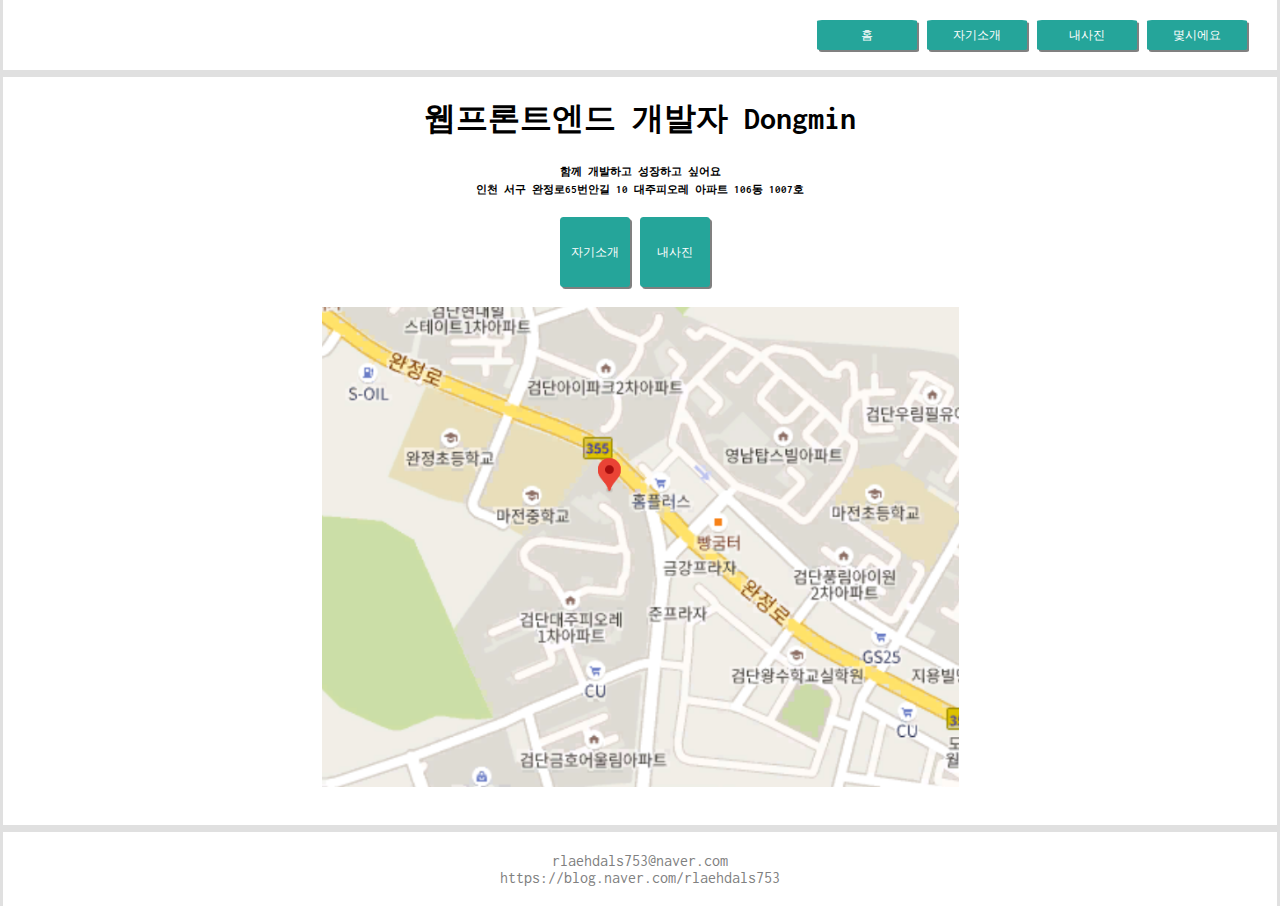
<file: index.html>
<!DOCTYPE html>
<html>
  <head>
    <meta charset="utf-8" />
    <title>자기소개</title>
    <link rel="stylesheet" href="style.css" />
    <link
      href="https://fonts.googleapis.com/css2?family=Inconsolata:wght@600&family=Nanum+Pen+Script&family=Roboto&display=swap"
      rel="stylesheet"
    />
  </head>
  <body>
    <!-- header -->
    <header>
      <ul class="menu">
        <li>
          <a href="index.html"><button>홈</button></a>
        </li>
        <li>
          <a href="aboutme.html"><button>자기소개</button></a>
        </li>
        <li>
          <a href="photo.html"><button>내사진</button></a>
        </li>
        <li>
          <a href="http://localhost:8080/firstweb1/HelloServlet"
            ><button>몇시에요</button></a
          >
        </li>
      </ul>
    </header>
    <!-- 나의 소개  -->
    <div class="body">
      <section>
        <div class="title">
          <h1>웹프론트엔드 개발자 Dongmin</h1>
        </div>
        <div class="imHopeAndAddress">
          <span>
            <strong
              >함께 개발하고 성장하고 싶어요<br />

              인천 서구 완정로65번안길 10 대주피오레 아파트 106동 1007호</strong
            >
          </span>
        </div>

        <ul class="myIntroAndMyImgButton">
          <li>
            <a href="aboutme.html"><button>자기소개</button></a>
          </li>
          <li>
            <a href="photo.html"><button>내사진</button></a>
          </li>
        </ul>
      </section>
      <section>
        <img src="adress.jpg" alt="" />
      </section>

      <!-- 나의 블로그 주소 및 이메일 -->
      <footer>
        <span class="emailAndBlog">
          rlaehdals753@naver.com <br />
          https://blog.naver.com/rlaehdals753
        </span>
      </footer>
    </div>
  </body>
</html>
</file>
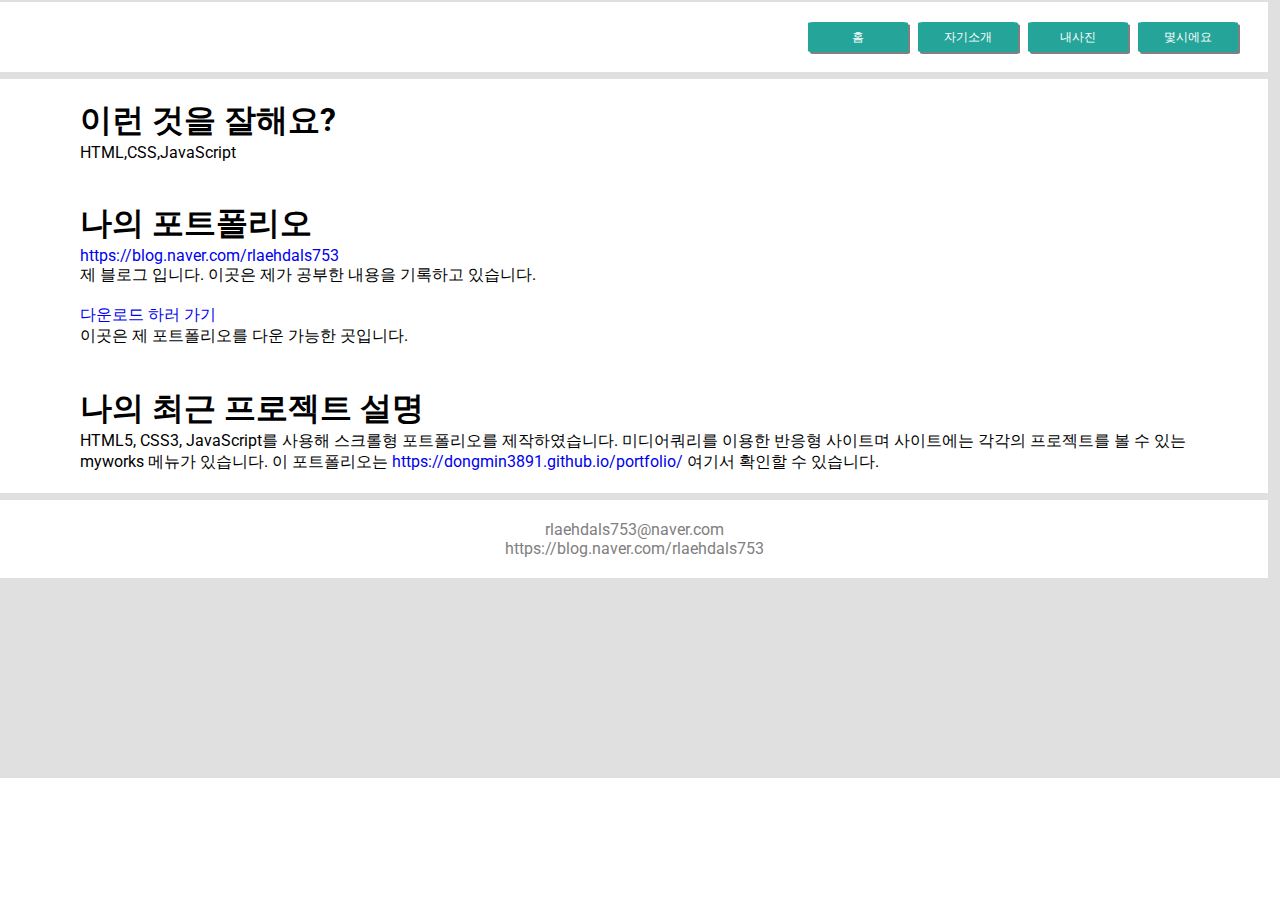
<file: aboutme.html>
<!DOCTYPE html>
<html>
  <head>
    <meta charset="utf-8" />
    <title>자기소개</title>
    <link rel="stylesheet" href="style2.css" />
    <link
      href="https://fonts.googleapis.com/css2?family=Inconsolata:wght@600&family=Nanum+Pen+Script&family=Roboto&display=swap"
      rel="stylesheet"
    />
  </head>
  <body>
    <!-- header -->
    <div class="body">
      <header>
        <ul class="menu">
          <li>
            <a href="index.html"><button>홈</button></a>
          </li>
          <li>
            <a href="aboutme.html"><button>자기소개</button></a>
          </li>
          <li>
            <a href="photo.html"><button>내사진</button></a>
          </li>
          <li>
            <a href=""><button>몇시에요</button></a>
          </li>
        </ul>
      </header>

      <section>
        <div class="good">
          <h1>이런 것을 잘해요?</h1>
          <span>HTML,CSS,JavaScript </span>
        </div>
      </section>

      <section>
        <div class="port">
          <h1>나의 포트폴리오</h1>
          <a href="https://blog.naver.com/rlaehdals753" target="_blank"
            >https://blog.naver.com/rlaehdals753<br
          /></a>
          <span
            >제 블로그 입니다. 이곳은 제가 공부한 내용을 기록하고 있습니다.<br /><br
          /></span>
          <a
            href="https://blog.naver.com/PostList.nhn?blogId=rlaehdals753&from=postList&categoryNo=12"
            target="_blank"
            >다운로드 하러 가기<br
          /></a>
          <span>이곳은 제 포트폴리오를 다운 가능한 곳입니다.</span>
        </div>
      </section>

      <section>
        <div class="myProjectExplaning">
          <h1>나의 최근 프로젝트 설명</h1>
          HTML5, CSS3, JavaScript를 사용해 스크롤형 포트폴리오를 제작하였습니다.
          미디어쿼리를 이용한 반응형 사이트며 사이트에는 각각의 프로젝트를 볼 수
          있는 myworks 메뉴가 있습니다. 이 포트폴리오는
          <a href=" https://dongmin3891.github.io/portfolio/" target="_blank">
            https://dongmin3891.github.io/portfolio/</a
          >
          여기서 확인할 수 있습니다.
        </div>
      </section>

      <footer>
        <span class="emailAndBlog">
          rlaehdals753@naver.com <br />
          https://blog.naver.com/rlaehdals753
        </span>
      </footer>
    </div>
  </body>
</html>
</file>
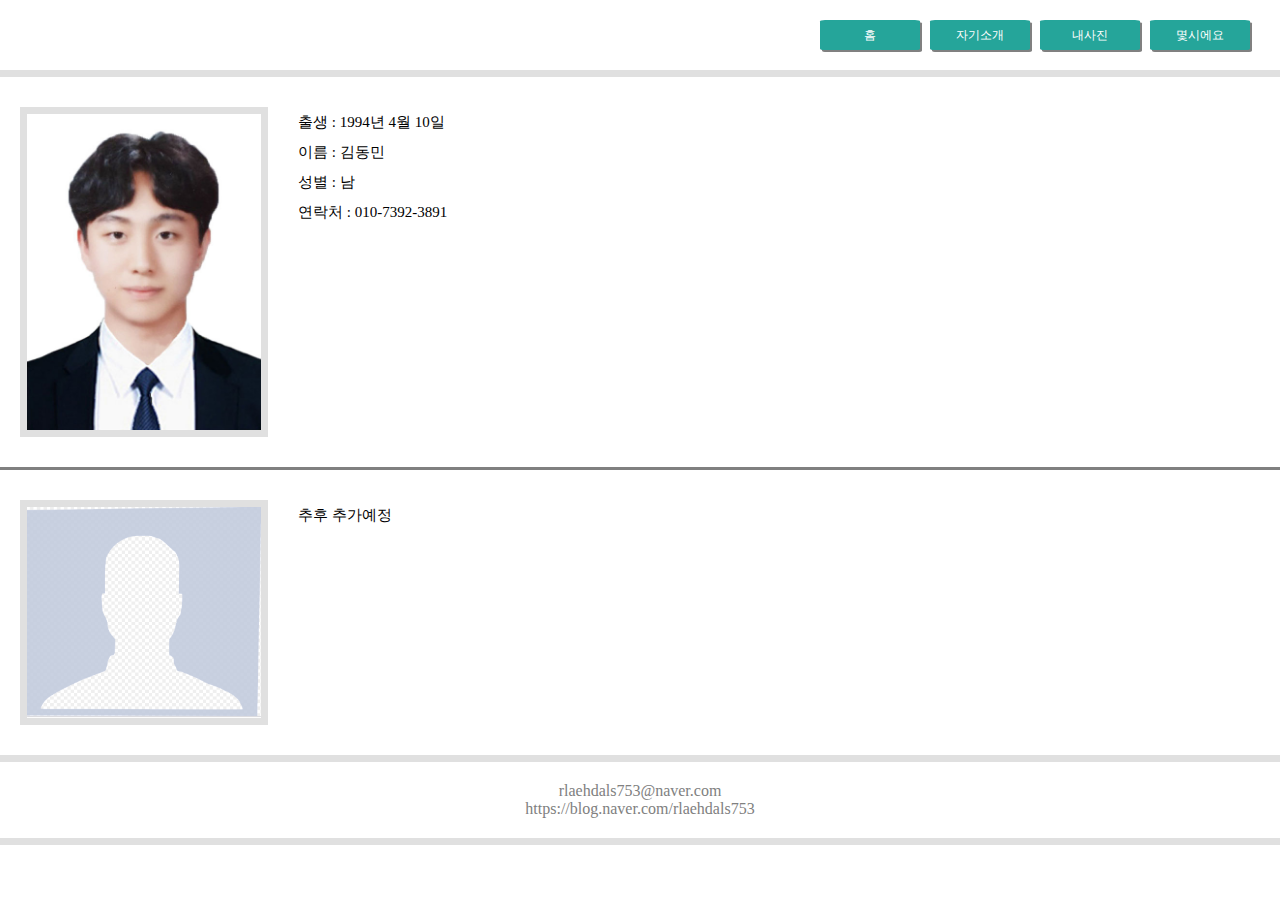
<file: photo.html>
<!DOCTYPE html>
<html>
  <head>
    <meta charset="utf-8" />
    <title>자기소개</title>
    <link rel="stylesheet" href="style3.css" />
    <link
      href="https://fonts.googleapis.com/css2?family=Inconsolata:wght@600&family=Nanum+Pen+Script&family=Roboto&display=swap"
      rel="stylesheet"
    />
  </head>
  <body>
    <!-- header -->
    <header>
      <ul class="menu">
        <li>
          <a href="index.html"><button>홈</button></a>
        </li>
        <li>
          <a href="aboutme.html"><button>자기소개</button></a>
        </li>
        <li>
          <a href="photo.html"><button>내사진</button></a>
        </li>
        <li>
          <a href=""><button>몇시에요</button></a>
        </li>
      </ul>
    </header>

    <section>
      <div class="myImg">
        <img src="kimdongmin.jpg" alt="" class="myDong" />
        <span
          >출생 : 1994년 4월 10일<br />
          이름 : 김동민<br />
          성별 : 남<br />
          연락처 : 010-7392-3891</span
        >
      </div>
    </section>

    <section>
      <div class="myImgNo">
        <img src="빈사람.jpg" alt="" />
        <span>추후 추가예정</span>
      </div>
    </section>
    <footer>
      <span class="emailAndBlog">
        rlaehdals753@naver.com <br />
        https://blog.naver.com/rlaehdals753
      </span>
    </footer>
  </body>
</html>
</file>
<file: style.css>
* {
  padding: 0;
  margin: 0;
  box-sizing: border-box;
}

header {
  display: flex;
  justify-content: flex-end;
  border-bottom: 7px solid #e0e0e0;
}

header .menu {
  display: flex;
  margin: 20px;
}

header .menu li {
  padding-right: 10px;
}

header .menu li button {
  color: white;
  font-size: 12px;
  width: 100px;
  height: 30px;
}

button {
  border: none;
  cursor: pointer;
  border-radius: 5%;
  outline: none;
  box-shadow: 2px 2px 0px grey;
  background-color: #25a59a;
}

ul {
  list-style: none;
}

/* body */
body {
  border-right: 3px solid #e0e0e0;
  border-left: 3px solid #e0e0e0;
  font-family: "Nanum Pen Script", cursive;
  font-family: "Inconsolata", monospace;
}
.body {
  text-align: center;
  padding: 20px 0 20px 0;
}

.body .title {
  padding-bottom: 20px;
}

strong {
  font-size: 11px;
}

.body .myIntroAndMyImgButton {
  display: flex;
  justify-content: center;
}
.body .myIntroAndMyImgButton li {
  padding: 20px 10px 20px 0;
}

.body .myIntroAndMyImgButton li button {
  color: white;
  font-size: 12px;
  width: 70px;
  height: 70px;
}

.body section img {
  width: 50%;
  padding-bottom: 35px;
}

footer {
  border-top: 7px solid #e0e0e0;
  padding-top: 20px;
  color: grey;
}
</file>
<file: style2.css>
*{
  padding: 0;
  margin: 0;
  box-sizing: border-box;
}

header{
  display: flex;
  justify-content: flex-end;
  border-bottom: 7px solid #e0e0e0;
  border-top: 2px solid #e0e0e0;
}

header .menu{
  display: flex;
  margin: 20px;
}

header .menu li{
  padding-right: 10px;
}

header .menu li button{
  color:white;
  font-size: 12px;
  width: 100px;
  height:30px;
}
button{
  border:none;
  cursor:pointer;
  border-radius: 5%;
  outline:none;
  box-shadow:2px 2px 0px grey;
  background-color:#25a59a;
}
ul{
  list-style: none;
}
a{
  text-decoration: none;
}
body{
  font-family: 'Roboto', sans-serif;
}
.body{

  border-right: 12px solid #e0e0e0;
  border-bottom: : 12px solid #e0e0e0;
}
section{
  padding: 20px 80px 20px 80px;
}

.port a span{
padding-bottom: 20px;
}

footer{
  border-top: 7px solid #e0e0e0;
  padding: 20px 0 20px 0;
  text-align: center;
  color: grey;

  border-bottom: 200px solid #e0e0e0;
}
</file>
<file: style3.css>
* {
  padding: 0;
  margin: 0;
  box-sizing: border-box;
}
html {
  height: 100%;
}
body {
  height: 100%;
}

header {
  display: flex;
  justify-content: flex-end;
  border-bottom: 7px solid #e0e0e0;
}

header .menu {
  display: flex;
  margin: 20px;
}

header .menu li {
  padding-right: 10px;
}

header .menu li button {
  color: white;
  font-size: 12px;
  width: 100px;
  height: 30px;
}
button {
  border: none;
  cursor: pointer;
  border-radius: 5%;
  outline: none;
  box-shadow: 2px 2px 0px grey;
  background-color: #25a59a;
}

ul {
  list-style: none;
}

img {
  width: 20%;
  margin-right: 30px;
  border: 7px solid #e0e0e0;
}

.myImg {
  display: flex;
  padding: 30px 20px 30px 20px;
  border-bottom: 3px solid grey;
}

.myImgNo {
  display: flex;
  padding: 30px 20px 30px 20px;
}
section {
  font-size: 15px;
  line-height: 30px;
}

footer {
  border-top: 7px solid #e0e0e0;
  padding: 20px 0px 20px 0px;
  border-bottom: 7px solid #e0e0e0;
  color: grey;

  text-align: center;
}
</file>
